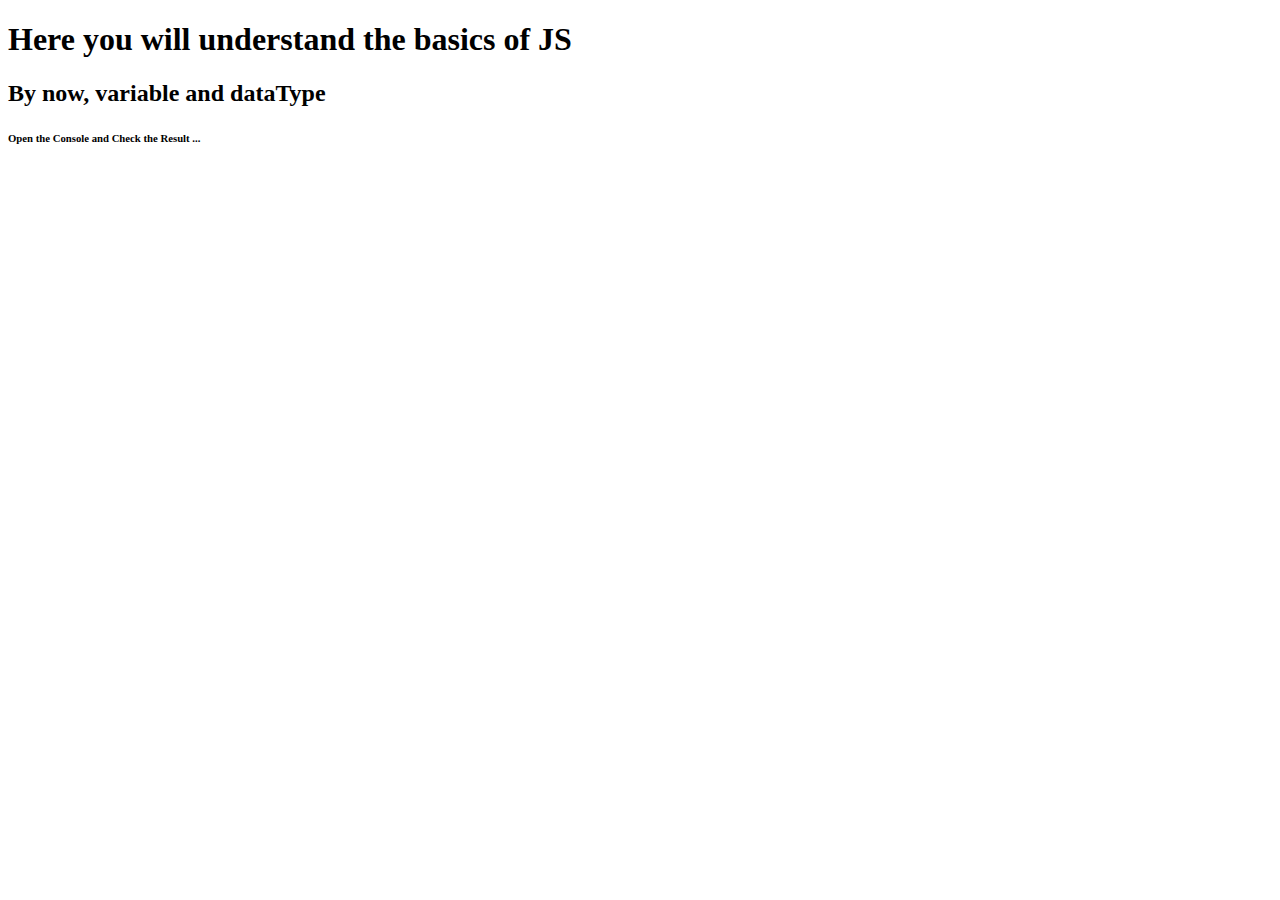
<file: Code/VariableAndDataType/index.html>
<!DOCTYPE html>
<html>
<head>
	<title>Basics of JS</title>
</head>
<body>
	<h1>Here you will understand the basics of JS</h1>
	<h2>By now, variable and dataType</h2>
	<h6>Open the Console and Check the Result ...</h6>
</body>
<script type="text/javascript" src="script.js"></script>
</html>
</file>
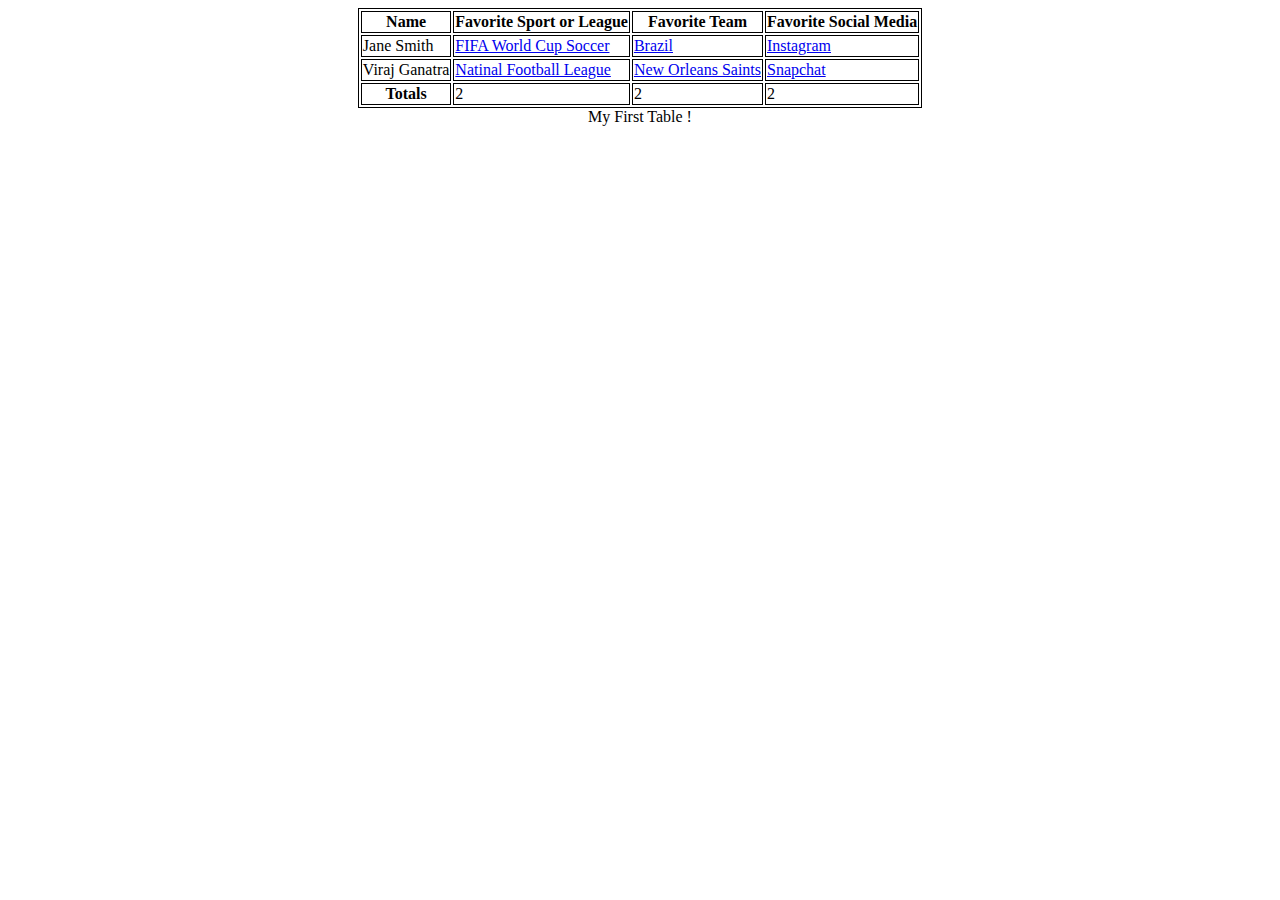
<file: Practise/Table.html>
<!DOCTYPE html>
<html>
<head>
	<title>Table Practise</title>
	<style type="text/css">
		table,th,td,tr{
			border: 1px solid;
		}
	</style>
</head>
<body>
	<center>
	<table >
		<tr>
			<th>
				Name
			</th>
			<th>
				Favorite Sport or League
			</th>
			<th>
				Favorite Team
			</th>

			<th>
				Favorite Social Media
			</th>
		</tr>
		<tr>
			<td>
				Jane Smith
			</td>
			<td>
				<a href="Table.html">FIFA World Cup Soccer</a>
			</td>
			<td>
				<a href="Table.html">Brazil</a>
			</td>
			<td>
				<a href="Table.html">Instagram</a>
			</td>
		</tr>
		<tr>
			<td>
				Viraj Ganatra
			</td>
			<td>
				<a href="Table.html">Natinal Football League</a>
			</td>
			<td>
				<a href="Table.html">New Orleans Saints</a>
			</td>
			<td>
				<a href="Table.html">Snapchat</a>
			</td>
		</tr>
		<tr>
			<th>
				Totals
			</th>
			<td>
				2
			</td>
			<td>
				2
			</td>
			<td>
				2
			</td>
		</tr>
	</table>
	My First Table !
</center>
</body>
</html>
</file>
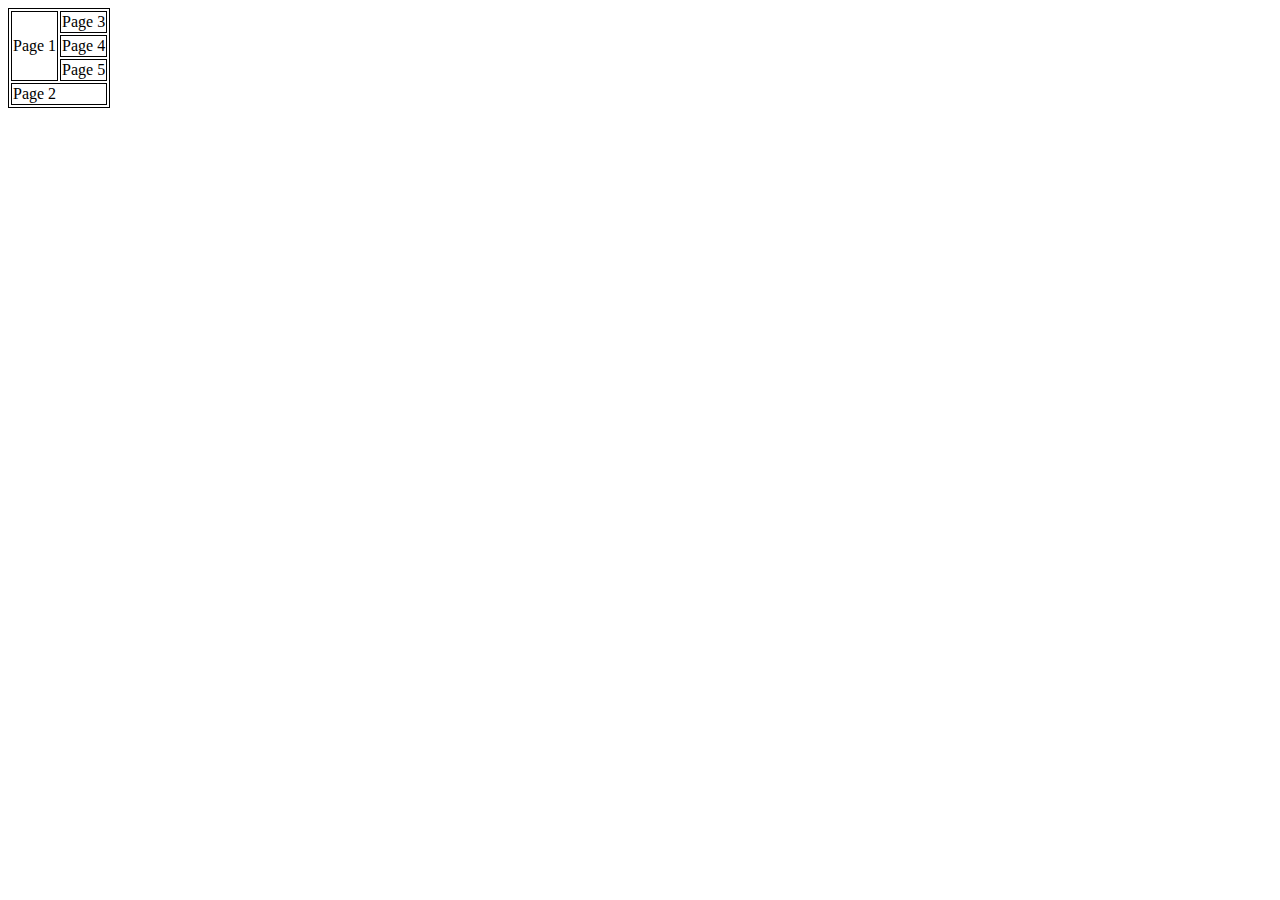
<file: Practise/Table2.html>
<!DOCTYPE html>
<html>
<head>
	<title>Table Practise</title>
	<style type="text/css">
		table,th,td,tr{
			border: 1px solid;
		}
	</style>
</head>
<body>
	<table>
		<tr>
			<td rowspan="3" >Page 1</td>
			<td>Page 3</td>
		</tr>
		<tr>
			<td>
				Page 4
			</td>
		</tr>
		<tr>
			<td>
				Page 5
			</td>
		</tr>
		<tr>
			<td colspan="2">Page 2</td>
		</tr>
	</table>

</body>
</html>
</file>
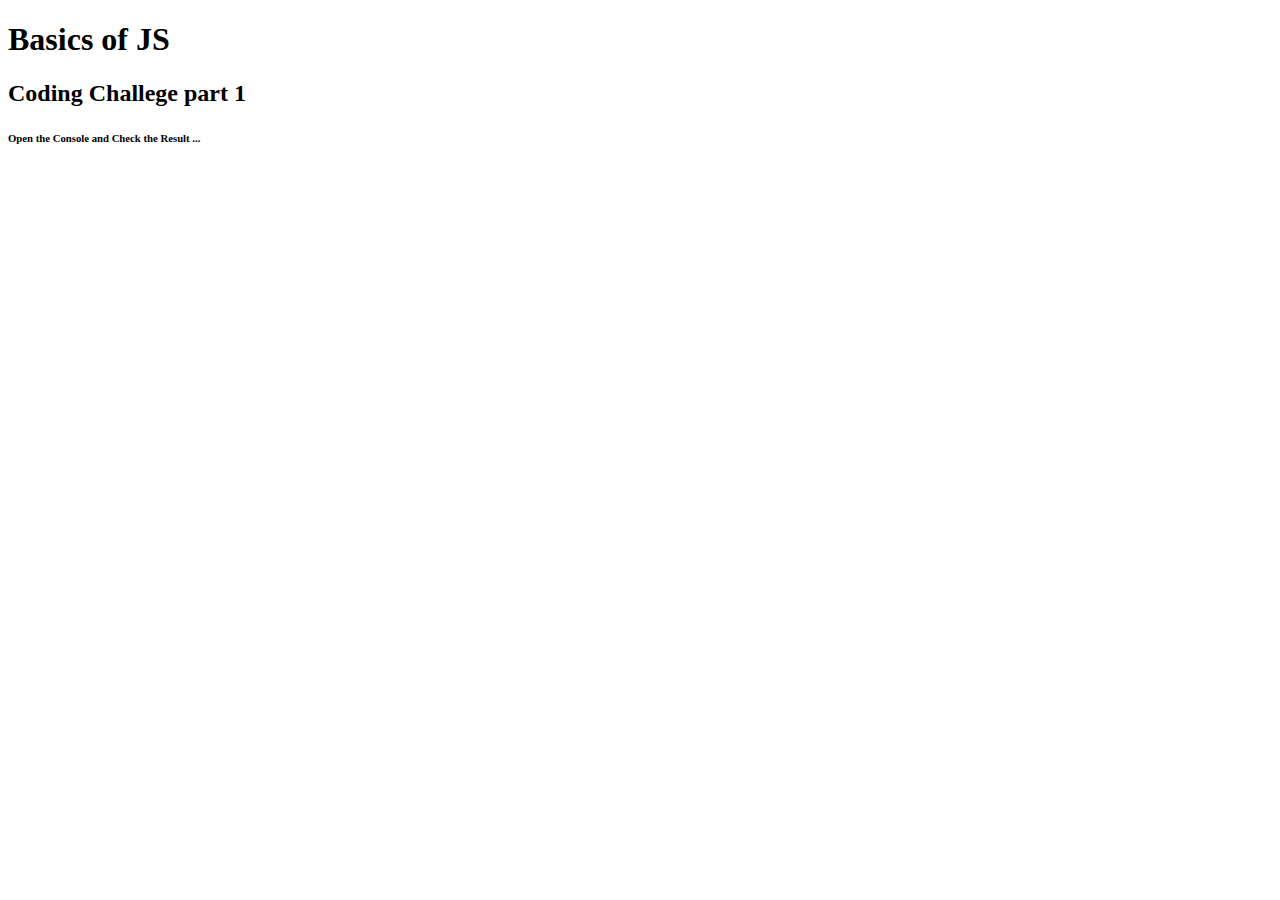
<file: Code/Task-2/task2.html>
<!DOCTYPE html>
<html>
<head>
	<title>Task2-> 2021-01-08</title>
</head>
<body>
	<h1>Basics of JS</h1>
	<h2>Coding Challege part 1</h2>
	<h6>Open the Console and Check the Result ...</h6>
</body>
<script type="text/javascript" src="task2.js"></script>
</html>
</file>
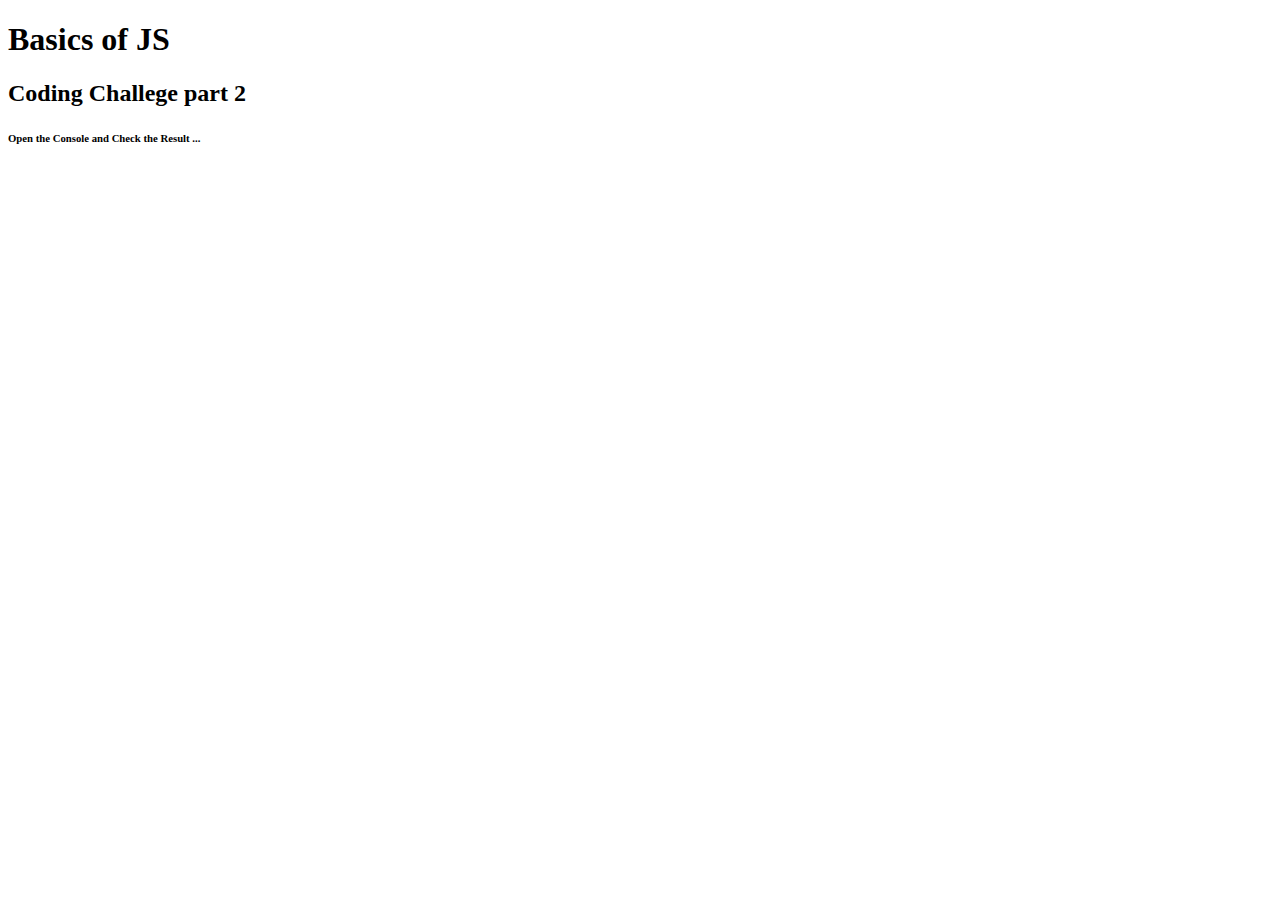
<file: Code/Task-3/task3.html>
<!DOCTYPE html>
<html>
<head>
	<title>Task2-> 2021-01-08</title>
</head>
<body>
	<h1>Basics of JS</h1>
	<h2>Coding Challege part 2</h2>
	<h6>Open the Console and Check the Result ...</h6>
</body>
<script type="text/javascript" src="task3.js"></script>
</html>
</file>
